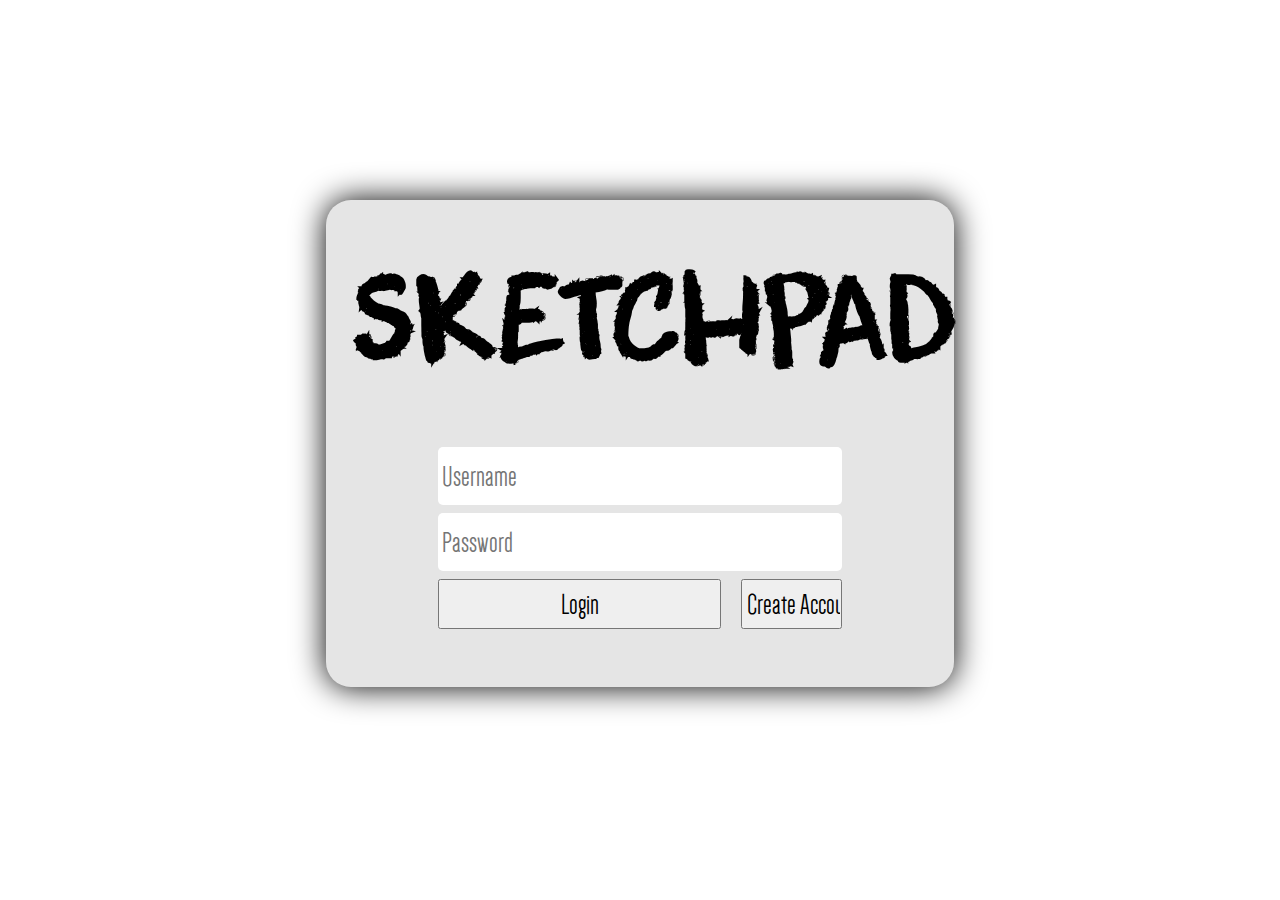
<file: index.html>
<!DOCTYPE html>
<html>
<head>
<link rel="shortcut icon" type="image/x-icon" href="main/image.png"/>
<script src="//ajax.googleapis.com/ajax/libs/jquery/1.10.2/jquery.min.js"></script>
<title> Sketchpad: Login </title>
<script>
function getCookie(name) {
	var re = new RegExp(name + "=([^;]+)");
	var value = re.exec(document.cookie);
	return (value != null) ? unescape(value[1]) : null;
}

function login() {
	var re = new RegExp("userLoggedIn=([^;]+)");
	var value = re.exec(document.cookie);
	if(value != null) {
		document.location.href = 'main/main.html';
	}
}

const API = 'sketchpad.php';

jQuery(document).ready(function(){
    jQuery('form').on('submit', function(e){
        var jqElm = jQuery(this);
        jqElm.parents('.section').find('div').html('');

        console.log(removeEmptyParams(jqElm.serialize()));
        var post = jQuery.post(API, removeEmptyParams(jqElm.serialize()), function(d){
            console.log(typeof d);
            if(typeof d === "object"){
                jqElm.parents('.section').find('div').html(
                    JSON.stringify(d, undefined, 2)).addClass('pre');
            } else {
                try{
                    jqElm.parents('.section').find('div').html(
                        JSON.stringify(JSON.parse(d), undefined, 2)).addClass('pre');
                } catch(e) {
                    jqElm.parents('.section').find('div').html(d).removeClass('pre');
                }
            }
        });

        post.fail(function(elm, status, error){
            jqElm.parents('.section').find('div').html(error).removeClass('pre');
        });

        e.preventDefault();
    });
});

function removeEmptyParams(string){
    return string.replace(/&{0,1}\w+=(&|$)/g, "$1");
}
</script>

<style type="text/css">
	
	html {
		background: url("http://www.designbolts.com/wp-content/uploads/2012/12/White-Paper-Seamless-Pattern-For-Website-Background.jpg");
		overflow: hidden;
	}

	@font-face {
		font-family: CrayonFont;
		src: url('fonts/crayon.ttf') format('truetype');
	}

	@font-face {
		font-family: Main;
		src: url('fonts/main.otf') format('truetype');
	}

	h1 {
		text-align: center;
		font-family: CrayonFont;
		font-size: 700%;
		margin-top: 0;	
		margin-bottom: 50px;
	}

	body {
		width: 45%;
		margin: 200px auto;
		padding: 50px 2%;
		/*padding-top: 1%;*/
		background: rgba(0,0,0,0.1);
		box-shadow: 0 0 32px black;
		border-radius: 25px;
	}

	.login {
		text-align: center;	
		font-family: CrayonFont;
		font-size: 100%;
	}

	input[type="text"] {
		width: 98%;
		height: 50px;
		margin-bottom: 2%;
		border: none;
		padding:1%;
		font-size: 30px;
		font-family: main;
		border-radius: 5px;
	}

	input[type="password"] {
		width: 98%;
		height: 50px;
		margin-bottom: 2%;
		border: none;
		padding:1%;
		font-size: 30px;
		font-family: main;
		border-radius: 5px;
	}

	input {
		/*width: 48%;*/
		height: 50px;
		margin-bottom: 2%;
		padding:1%;
		font-size: 30px;
		font-family: main;
	}

	.log {
		width: 70%;
	}

	.create {
		width: 25%;
		float: right;
	}

	.section {
		margin: auto;
		width: 70%;
		/*padding: 5%;*/
		/*background: rgba(0,0,0,0.5);*/
		/*padding: 30px;*/
	}

</style>
</head>
<body onload="login()">
	<h1> SKETCHPAD </h1>
	<div class="section">
		<form>
			<input type="hidden" name="action" value="signin"/>
		  	<input type="text" name="uname" placeholder="Username"/>
		  	<input type="password" name="pass" placeholder="Password" />
		  	<input class="log" type="submit" value="Login"/>
		  	<input class="create" type="button" value="Create Account" onclick="window.location.href='other/createAccount.html'" />
		  	<div class="server-response"></div>
	  	</form>
	</div>
</body>
</html>
</file>
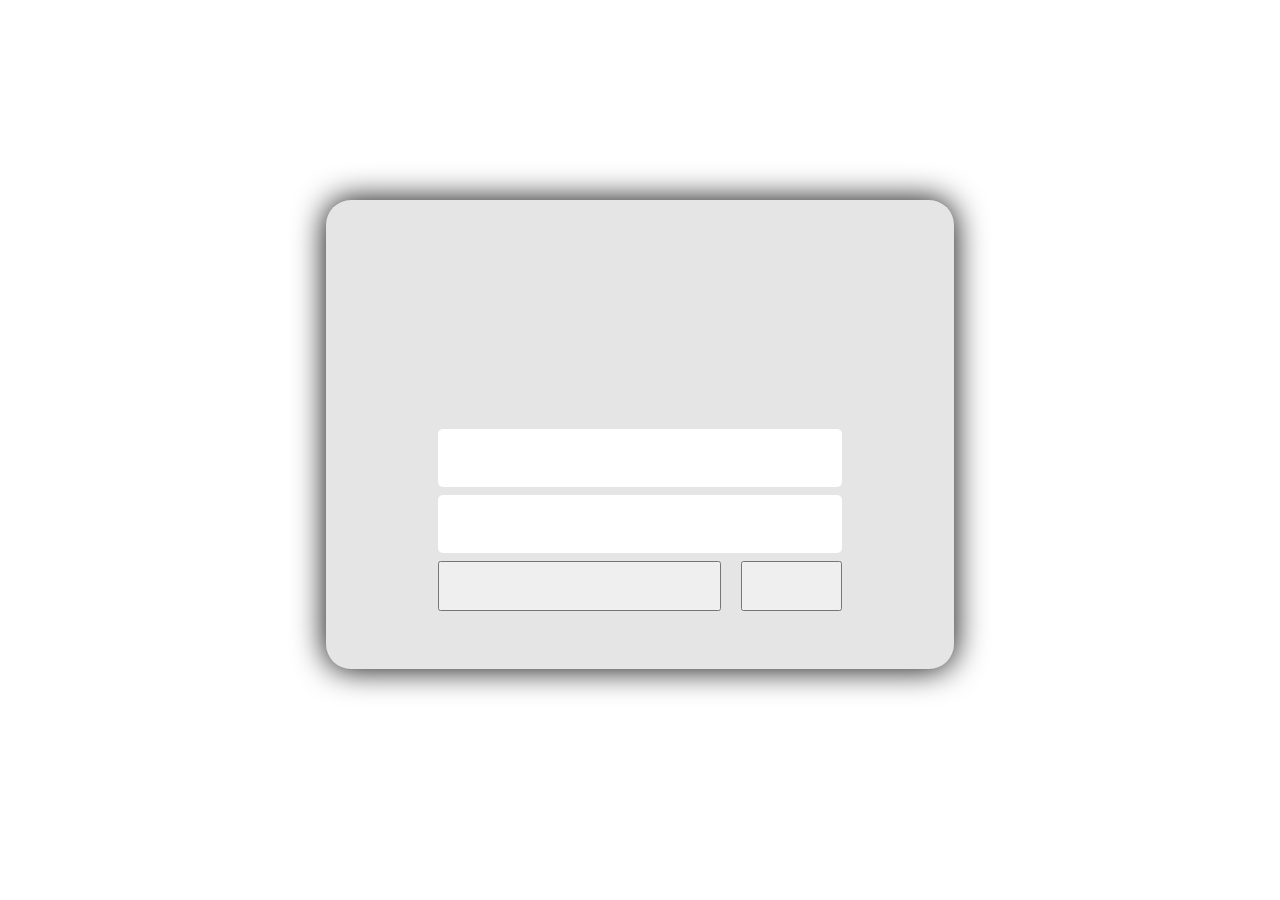
<file: main/main.html>
<!DOCTYPE html>
<html>
<head>

<script src="//ajax.googleapis.com/ajax/libs/jquery/1.10.2/jquery.min.js"></script>
<title> Sketchpad </title>
<script>
function getCookie(name) {
	var re = new RegExp(name + "=([^;]+)");
	var value = re.exec(document.cookie);
	return (value != null) ? unescape(value[1]) : null;
}

function logout() {
	var re = new RegExp("userLoggedIn=([^;]+)");
	var value = re.exec(document.cookie);
	if(value == null) {
		document.location.href = '../index.html';
	}
}

const API = '../sketchpad.php';

jQuery(document).ready(function(){
    jQuery('form').on('submit', function(e){
        var jqElm = jQuery(this);
        jqElm.parents('.section').find('div').html('');

        console.log(removeEmptyParams(jqElm.serialize()));
        var post = jQuery.post(API, removeEmptyParams(jqElm.serialize()), function(d){
            console.log(typeof d);
            if(typeof d === "object"){
                jqElm.parents('.section').find('div').html(
                    JSON.stringify(d, undefined, 2)).addClass('pre');
            } else {
                try{
                    jqElm.parents('.section').find('div').html(
                        JSON.stringify(JSON.parse(d), undefined, 2)).addClass('pre');
                } catch(e) {
                    jqElm.parents('.section').find('div').html(d).removeClass('pre');
                }
            }
        });

        post.fail(function(elm, status, error){
            jqElm.parents('.section').find('div').html(error).removeClass('pre');
        });

        e.preventDefault();
    });
});

function removeEmptyParams(string){
    return string.replace(/&{0,1}\w+=(&|$)/g, "$1");
}
</script>

<style type="text/css">
	
	@font-face{
		font-family: CrayonFont;
		src: url('../fonts/crayon.ttf') format('truetype');
	}

	h2 {
		/*text-align: center;*/
		font-family: CrayonFont;
		font-size: 300%;
	}

	.signup {
		/*text-align: center;	*/
		font-family: CrayonFont;
		/*font-size: 300%;*/
	}

	input {
		width: 20%;
		height: 50px;
	}

	.server-response {
	    width: 400px;
	    height: 200px;
	    border: 1px solid gray;
	    overflow: auto;
	    padding: 5px;
	}

</style>
</head>
<body onload="logout()">
	<h2> SKETCHPAD </h2>
	<div class="section">
			<span> Logged in as: </span>
			<script type="text/javascript">	
				document.write(getCookie("userLoggedIn"));
			</script>
				<br/>
				<input type="submit" value="Draw"/ onclick="window.location.href='draw.html'">
			<form>
				<input type="hidden" name="action" value="signout"/>
			  	<input type="submit" value="Sign Out">
		  	</form>
	  	Server Response:<br/>
	    <div class="server-response"></div>
	</div>
</body>
</html>
</file>
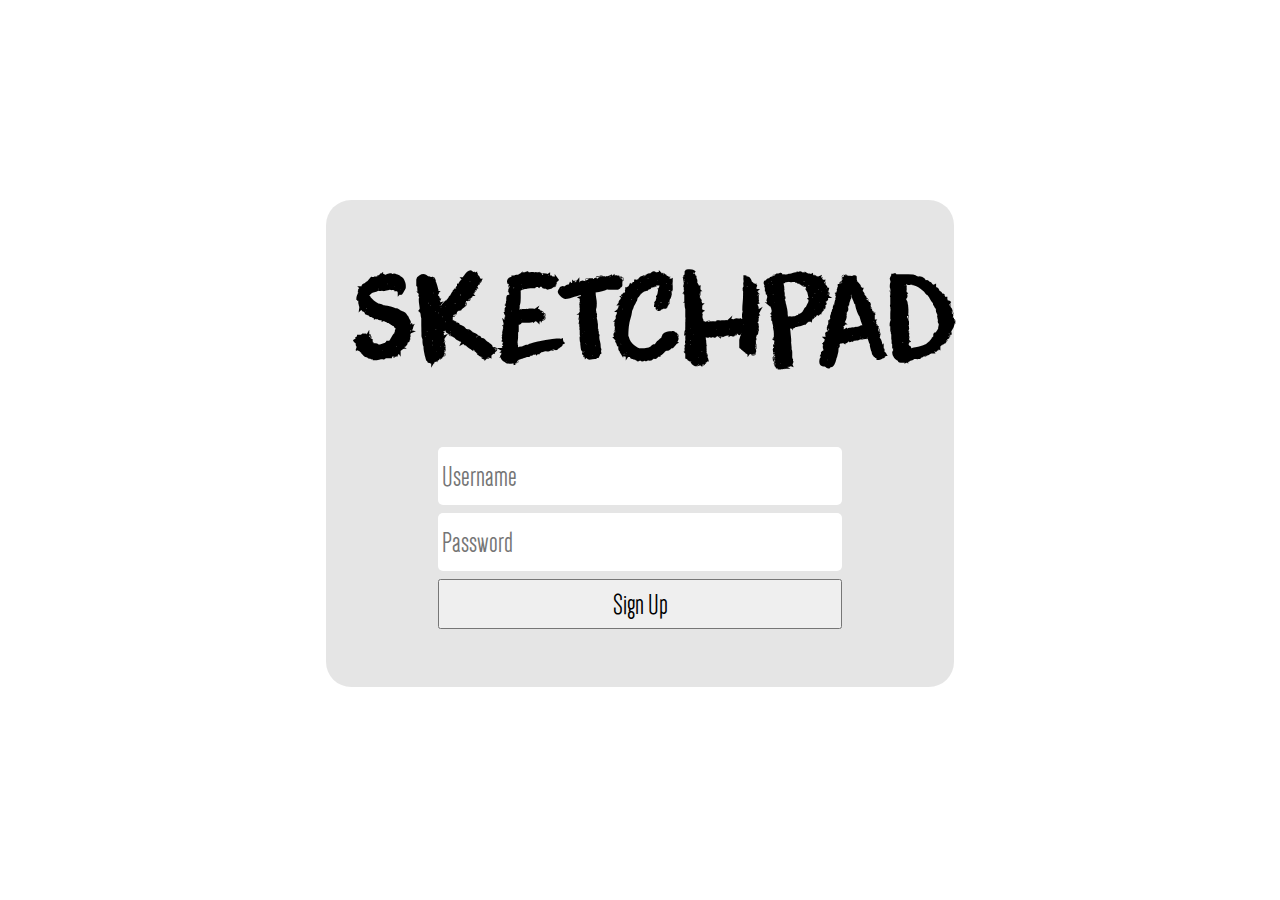
<file: other/createAccount.html>
<!DOCTYPE html>
<html>
<head>

<script src="//ajax.googleapis.com/ajax/libs/jquery/1.10.2/jquery.min.js"></script>
<link rel="shortcut icon" type="image/x-icon" href="https://openclipart.org/image/2400px/svg_to_png/188837/pencil-pictogram.png"/>
<title> Sketchpad: Create Account </title>
<script>
function getCookie(name) {
	var re = new RegExp(name + "=([^;]+)");
	var value = re.exec(document.cookie);
	return (value != null) ? unescape(value[1]) : null;
}

function login() {
	var re = new RegExp("userLoggedIn=([^;]+)");
	var value = re.exec(document.cookie);
	if(value != null) {
		document.location.href = '../main/main.html';
	}
}

const API = '../sketchpad.php';

jQuery(document).ready(function(){
    jQuery('form').on('submit', function(e){
        var jqElm = jQuery(this);
        jqElm.parents('.section').find('div').html('');

        console.log(removeEmptyParams(jqElm.serialize()));
        var post = jQuery.post(API, removeEmptyParams(jqElm.serialize()), function(d){
            console.log(d);
            if(typeof d === "object"){
                jqElm.parents('.section').find('div').html(
                    JSON.stringify(d, undefined, 2)).addClass('pre');
            } else {
                try{
                    jqElm.parents('.section').find('div').html(
                        JSON.stringify(JSON.parse(d), undefined, 2)).addClass('pre');
                } catch(e) {
                    jqElm.parents('.section').find('div').html(d).removeClass('pre');
                }
            }
        });

        post.fail(function(elm, status, error){
            jqElm.parents('.section').find('div').html(error).removeClass('pre');
        });

        e.preventDefault();
    });
});

function removeEmptyParams(string){
    return string.replace(/&{0,1}\w+=(&|$)/g, "$1");
}
</script>

<style type="text/css">
	
	html {
		background: url("http://www.designbolts.com/wp-content/uploads/2012/12/White-Paper-Seamless-Pattern-For-Website-Background.jpg");
	}

	@font-face {
		font-family: CrayonFont;
		src: url('../fonts/crayon.ttf') format('truetype');
	}

	@font-face {
		font-family: Main;
		src: url('../fonts/main.otf') format('truetype');
	}

	h1 {
		text-align: center;
		font-family: CrayonFont;
		font-size: 700%;
		margin-top: 0;	
		margin-bottom: 50px;
	}

	body {
		width: 45%;
		margin: 200px auto;
		padding: 50px 2%;
		/*padding-top: 1%;*/
		background: rgba(0,0,0,0.1);
		border-radius: 25px;
	}

	.login {
		text-align: center;	
		font-family: CrayonFont;
		font-size: 100%;
	}

	input[type="text"] {
		width: 98%;
		height: 50px;
		margin-bottom: 2%;
		border: none;
		padding:1%;
		font-size: 30px;
		font-family: main;
		border-radius: 5px;
	}

	input[type="password"] {
		width: 98%;
		height: 50px;
		margin-bottom: 2%;
		border: none;
		padding:1%;
		font-size: 30px;
		font-family: main;
		border-radius: 5px;
	}

	input {
		width: 100%;
		height: 50px;
		margin-bottom: 2%;
		padding:1%;
		font-size: 30px;
		font-family: main;
	}

	.log {
		width: 70%;
	}

	.create {
		width: 25%;
		float: right;
	}

	.section {
		margin: auto;
		width: 70%;
	}

</style>
</head>
<body onload="login()">

	<h1> SKETCHPAD </h1>
	<div class="section">
		<form>
			<input type="hidden" name="action" value="signup"/>
		  	<input type="text" name="uname" placeholder="Username" />
		  	<input type="password" name="pass" placeholder="Password" />
		  	<input type="submit" value="Sign Up"/>
	  	</form>
	    <div class="server-response"></div>
  	</div>
</body>
</html>
</file>
